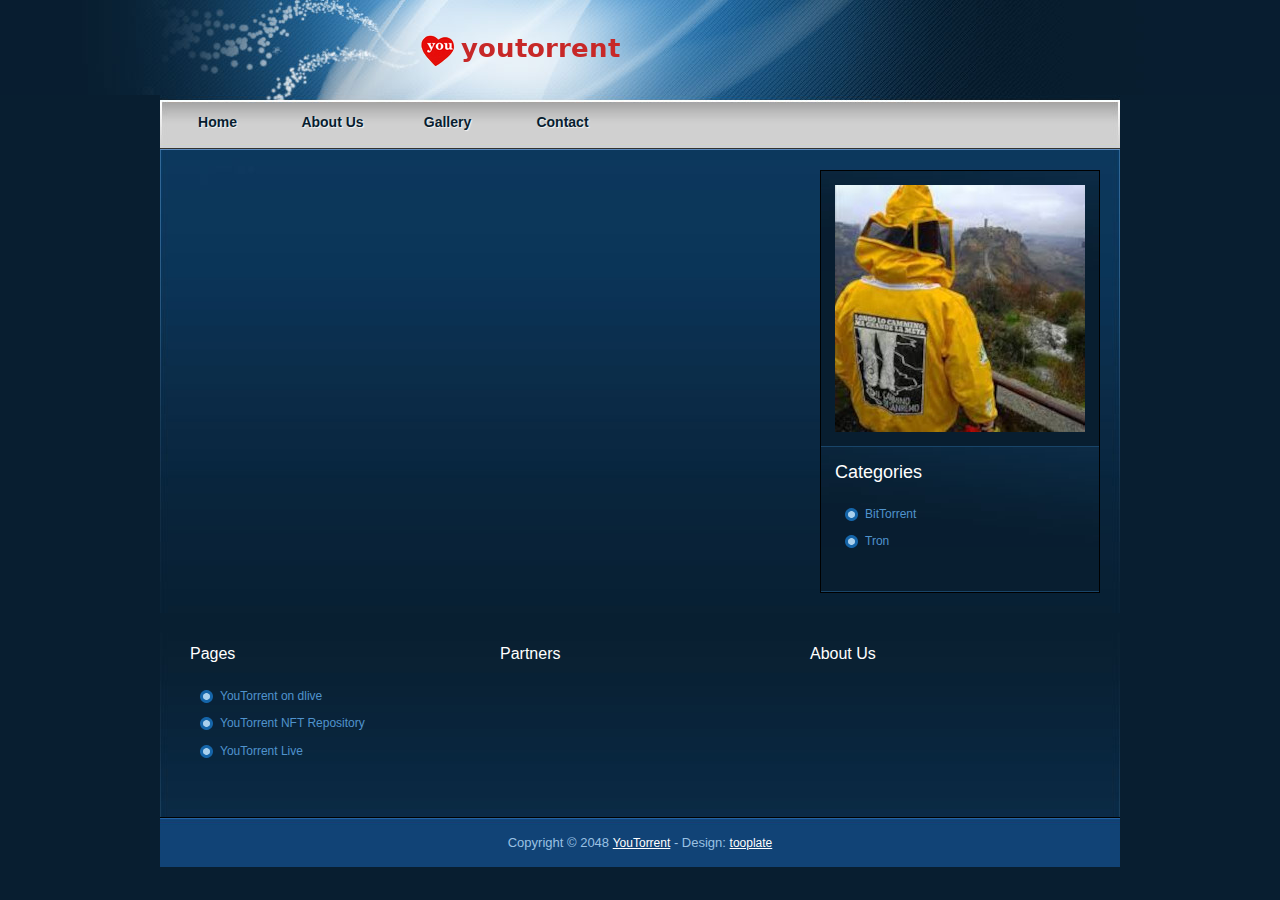
<file: blog_post.html>
<!DOCTYPE html PUBLIC "-//W3C//DTD XHTML 1.0 Transitional//EN" "http://www.w3.org/TR/xhtml1/DTD/xhtml1-transitional.dtd">
<html xmlns="http://www.w3.org/1999/xhtml">
<head>
<meta http-equiv="Content-Type" content="text/html; charset=utf-8" />
<title>Elegant Theme - Blog Post Page</title>
<meta name="keywords" content="" />
<meta name="description" content="" />
<!--
Template 2030 Elegant
http://www.tooplate.com/view/2030-elegant
-->
<link href="tooplate_style.css" rel="stylesheet" type="text/css" />

</head>
<body>

<div id="tooplate_wrapper">
	<div id="tooplate_header">
        <div id="site_title"><h1><a href="#">YouTorrent</a></h1></div>
    </div> <!-- end of forever header -->
    
    <div id="tooplate_menu">
        <ul>
            <li><a href="index.html">Home</a></li>
            <li><a href="about.html">About Us</a></li>
            <li><a href="gallery.html">Gallery</a></li>
            <li><a href="contact.html" class="last">Contact</a></li>
        </ul>    	
    </div> <!-- end of tooplate_menu -->
    
    <div id="tooplate_main">
  <!--  <div id="tooplate_content">

                <div class="post_box">
                	<div class="date_box">
                    	<div class="date">19<span>OCT 2048</span></div>
                        <div class="post_comment">13 Comments</div>
                    </div>
					
                    <div class="post_box_right">
                        <h2>Single Blog Post</h2>
                        <div class="post_meta"><a href="#">3D</a> \ <a href="#">Interactive</a></div>
                		<img src="images/tooplate_image_01.jpg" alt="Image 01" />
                        <p>Elegant is a free website template provided by Template Forever. Credits go to <a href="http://www.photovaco.com/" target="_blank">PhotoVaco.com</a> for photos, <a href="http://www.brusheezy.com/textures/2433-Dying-Ice" target="_blank">Dying Ice</a> for Texture, <a href="http://jwloh.deviantart.com/art/Aquaticus-Social-91014249" target="_blank">jwloh</a> for Aquaticus.Social social icons and <a href="http://nivo.dev7studios.com/" target="_blank">dev7studios.com</a> for Nivo Slider. You shall keep a credit link <a href="http://www.tooplate.com" target="_parent">Website Templates</a> on your websites.
                        </p>
                         <p><a href="http://www.tooplate.com" target="_parent">tooplate.com</a> provides a lot of high quality free Website templates for your personal or commercial websites. All templates are absolutely free to download, modify and apply for your websites without any restriction. All of them are W3C standard compliant XHTML/CSS layouts. Enjoy! Lorem ipsum dolor sit amet, consectetur adipiscing elit. <a href="#">Sed tempus egestas</a> diam quis dapibus. Quisque sed mauris velit, a congue lorem. Aliquam quis mi sed libero dapibus iaculis a et mi. Vestibulum posuere auctor orci et accumsan. Aliquam pellentesque dui eleifend velit eleifend et viverra nisi feugiat.</p>
					</div>
					
                    <div class="cleaner"></div>
                </div>
                <h3>Comments</h3>

			<div id="comment_section">
                	<ol class="comments first_level">
                        <li>
                            <div class="comment_box commentbox1">
                                    
                                <div class="gravatar">
                                    <img src="images/avator.png" alt="author" />
                                </div>
                                
                                <div class="comment_text">
                                    <div class="comment_author">Book<span class="date">June 5th, 2048</span><span class="time">1:08 pm</span></div>
                                    <p>Etiam dictum est et arcu viverra a hendrerit lorem elementum. Duis diam ligula, luctus sit amet pellentesque ut, luctus vel enim. Nullam eu sapien aliquet magna convallis posuere nec vitae leo. Duis euismod fringilla diam at facilisis.</p>
                                    <div class="btn_more float_r"><a href="#"><span>+</span> Reply</a></div>
                                </div>
                                <div class="cleaner"></div>
                            </div>  
                        </li>
                        
                        <li>
                            	<ol class="comments">
                                    <li>
                                        <div class="comment_box commentbox2">
                                        
                                        <div class="gravatar">
                                        <img src="images/avator.png" alt="author" />
                                        </div>
                                        <div class="comment_text">
                                        <div class="comment_author">Edward<span class="date">June 5th, 2048</span><span class="time">8:49 pm</span></div>
                                        <p>Pellentesque nulla libero, viverra eu porta eu, elementum congue elit. </p>
                                       	<div class="btn_more float_r"><a href="#"><span>+</span> Reply</a></div>
                                        </div>
                                        
                                        <div class="cleaner"></div>
                                        </div> 
                                    </li>
                                    
                                    <li>
                                        <ol class="comments">
                                            <li>
                                                <div class="comment_box commentbox1">
                                                
                                                    <div class="gravatar">
                                                        <img src="images/avator.png" alt="author" />
                                                    </div>
                                                    <div class="comment_text">
                                                        <div class="comment_author">Book<span class="date">June 5th, 2048</span><span class="time">4:29 pm</span></div>
                                                        <p>Fusce rutrum convallis tellus sit amet lacinia.</p>
                                                        <div class="btn_more float_r"><a href="#"><span>+</span> Reply</a></div>
                                                    </div>
                                                    
                                                    <div class="cleaner"></div>
                                                </div> 
                                            </li>
                                        </ol>
                        			</li>
                                </ol>
						</li>
                        
                        <li>
                            <div class="comment_box commentbox1">
                                     
                                <div class="gravatar">
                                    <img src="images/avator.png" alt="author" />
                                </div>
                                <div class="comment_text">
                                    <div class="comment_author">Justin<span class="date">June 7th, 2048</span><span class="time">9:02 am</span></div>
                                    <p>Donec dolor nunc, pellentesque ac gravida quis, ultrices in lectus. Aliquam auctor, massa a pretium placerat, arcu magna malesuada nisl, in placerat risus magna et neque. </p>
                                    <div class="btn_more float_r"><a href="#"><span>+</span> Reply</a></div>
                                </div>
                                
                                <div class="cleaner"></div>
                            </div>   
                        </li>
                        
                        <li>
                            <div class="comment_box commentbox1">
                                    
                                <div class="gravatar">
                                    <img src="images/avator.png" alt="author" />
                                </div>
                                <div class="comment_text">
                                    <div class="comment_author">Mike<span class="date">June 15th, 2048</span><span class="time">11:52 am</span></div>
                                    <p>Phasellus massa est, laoreet eu porttitor et, bibendum sed turpis. Vivamus id tempor dui. Donec adipiscing est quis mi egestas viverra.</p>
                                    <div class="btn_more float_r"><a href="#"><span>+</span> Reply</a></div>
                                </div>
                                
                                <div class="cleaner"></div>
                            </div>  
                        </li>
						
                    </ol>
                </div> 
                
                <div id="comment_form">
                    <h3>Leave your comment</h3>
                    
                    <form action="#" method="get"> 
                    
                        <div class="form_row"> 
                            <label>Name (* required)</label><br /> 
                            <input type="text" name="name" /> 
                        </div> 
                        
                        <div class="form_row"> 
                            <label>Email  (* required)</label><br /> 
                            <input type="text" name="name" /> 
                        </div> 
                        
                        <div class="form_row"> 
                            <label>Comment</label><br /> 
                            <textarea  name="comment" rows="" cols=""></textarea> 
                        </div> 
 
                        <input type="submit" name="Submit" value="Submit" class="submit_btn" /> 
                    </form> 
                    
                </div>
                
            <div class="cleaner"></div>
        </div> -->
        
        <div id="tooplate_sidebar">
        	<div class="sidbar_box">
		    	<a href="#"><img src="images/tooplate_250x250_ad.jpg" alt="250x250 ad" /></a>
			</div>
			
            <div class="sidbar_box">
		        <h4>Categories</h4>
                <ul class="tooplate_list">
                    <li><a href="index.html">BitTorrent</a></li>
                    <li><a href="index.html">Tron</a></li>
                   
                </ul>
			</div>
			
            <!--<div class="sidbar_box">
		        <h4>Recent comments</h4>
                <div class="recent_comment_box">
                    <a href="#">Maecenas vel ligula dolor</a>
                    <p>Curabitur pellentesque varius nibh, sit amet ultrices urna lobortis ac.</p>
                </div>
                
                <div class="recent_comment_box">
                    <a href="#">Aenean feugiat mattis </a>
                    <p>Donec pede justo, fringilla vel, aliquet nec, vulputate eget, arcu.</p>
                </div>
                
                <div class="recent_comment_box last_recent_comment_box">
                    <a href="#"> Lacus enim id lacinia in</a>
                    <p>Curabitur ullamcorper ultricies nisi.  Nam eget dui. Validate <a href="http://validator.w3.org/check?uri=referer" rel="nofollow"><strong>XHTML</strong></a> and <a href="http://jigsaw.w3.org/css-validator/check/referer" rel="nofollow"><strong>CSS</strong></a>.</p>
                </div>	
			</div> -->
			
            <div class="cleaner"></div>
        </div>
        
        <div class="cleaner"></div>
	</div> <!-- end of main -->
    
    <div id="tooplate_footer_wrapper">
        <div id="tooplate_footer">
            
            <div class="col_w280">
                <h5>Pages</h5>
                <ul class="tooplate_list">
                    <li><a href="https://dlive.tv/youtorrent" target="_blank">YouTorrent on dlive</a></li>
                    <li><a href="https://nft.on.btfs.io" target="_blank">YouTorrent NFT Repository</a></li>
                                        <li><a href="https://live.on.btfs.io" target="_blank">YouTorrent Live</a></li>
                </ul>
            </div>
            
            <div class="col_w280">
                <h5>Partners</h5>
                <ul class="tooplate_list">
                   
                </ul>
            </div>
            
            <div class="col_w280 last_col">
                <h5>About Us</h5>
                <p></p>
            </div>
        
            <div class="cleaner"></div>
        </div>
        
        <div id="tooplate_copyright">
		
            Copyright © 2048 <a href="#">YouTorrent</a> - Design: <a href="http://www.tooplate.com">tooplate</a>
			
        </div>
	</div>
</div> <!-- end of wrapper -->

</body>
</html>
</file>
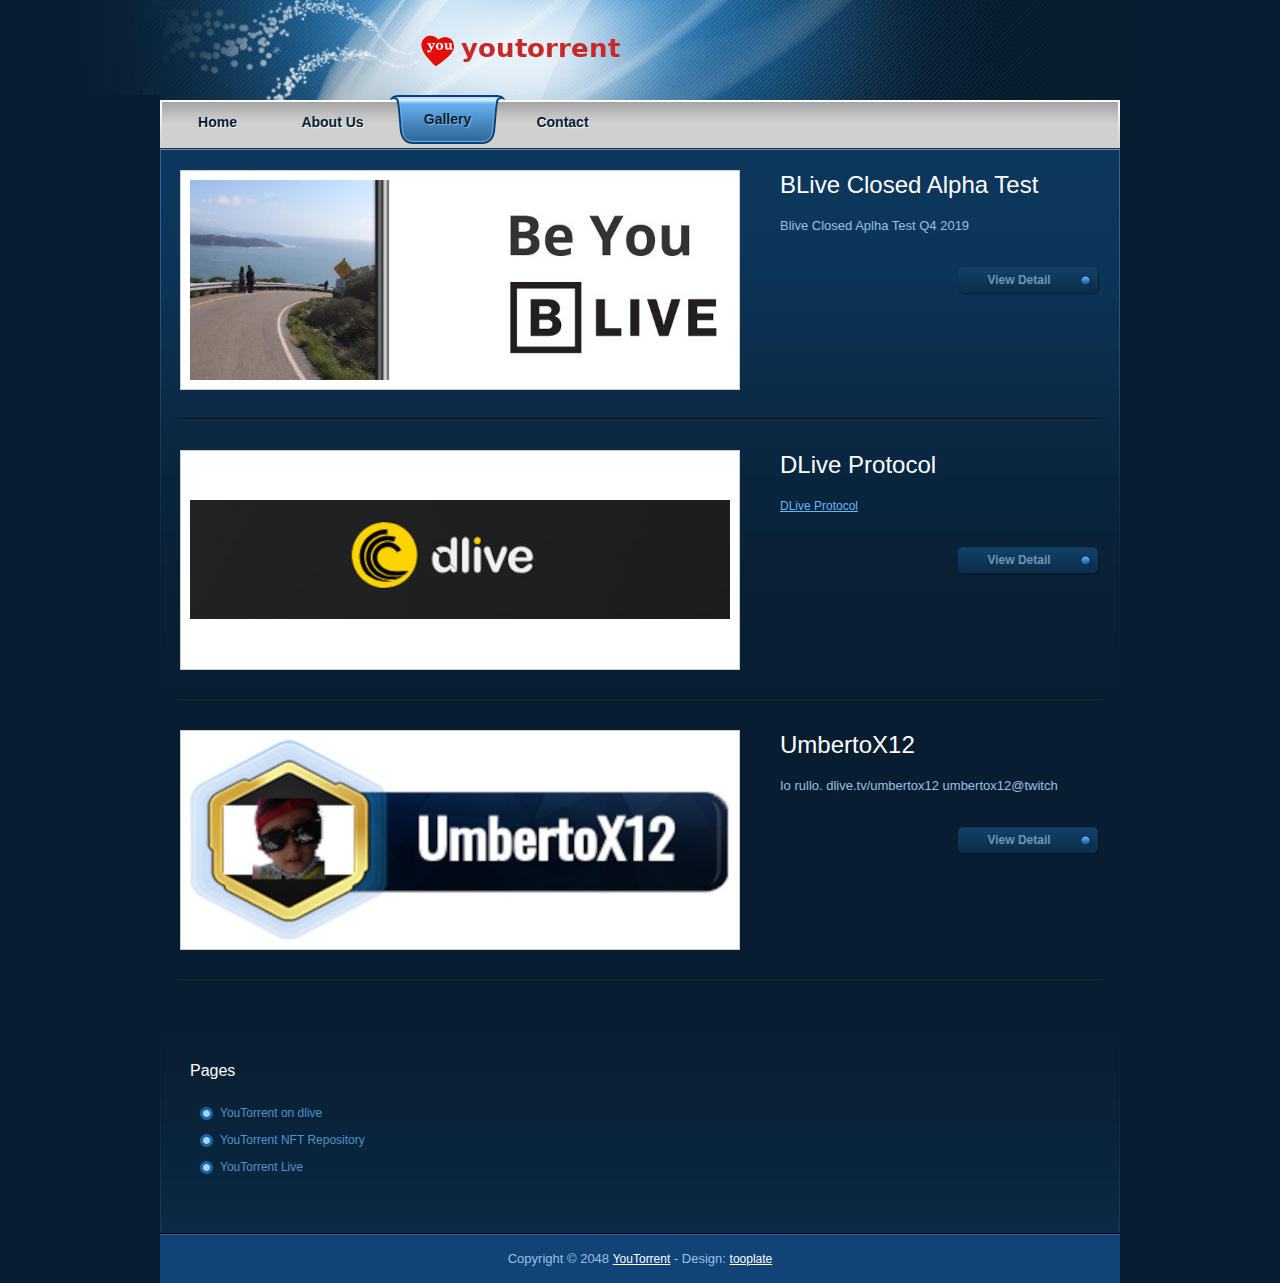
<file: gallery.html>
<!DOCTYPE html PUBLIC "-//W3C//DTD XHTML 1.0 Transitional//EN" "http://www.w3.org/TR/xhtml1/DTD/xhtml1-transitional.dtd">
<html xmlns="http://www.w3.org/1999/xhtml">
<head>
<meta http-equiv="Content-Type" content="text/html; charset=utf-8" />
<title>YouTorrent - Gallery Page</title>
<meta name="keywords" content="" />
<meta name="description" content="" />
<!--
Template 2030 Elegant
http://www.tooplate.com/view/2030-elegant
-->
<link href="tooplate_style.css" rel="stylesheet" type="text/css" />

<link rel="stylesheet" type="text/css" href="css/jquery.lightbox-0.5.css" />    
    
<!-- Arquivos utilizados pelo jQuery lightBox plugin -->
<script type="text/javascript" src="js/jquery.js"></script>
<script type="text/javascript" src="js/jquery.lightbox-0.5.js"></script>
<link rel="stylesheet" type="text/css" href="css/jquery.lightbox-0.5.css" media="screen" />
<!-- / fim dos arquivos utilizados pelo jQuery lightBox plugin -->

<!-- Ativando o jQuery lightBox plugin -->
<script type="text/javascript">
$(function() {
    $('.lightbox').lightBox();
});
</script>

</head>
<body>

<div id="tooplate_wrapper">
	<div id="tooplate_header">
        <div id="site_title"><h1><a href="#">YouTorrent</a></h1></div>
    </div> <!-- end of forever header -->
    
    <div id="tooplate_menu">
        <ul>
            <li><a href="index.html">Home</a></li>
            <li><a href="about.html">About Us</a></li>
            <li><a href="gallery.html" class="current">Gallery</a></li>
            <li><a href="contact.html">Contact</a></li>
        </ul>    	
    </div> <!-- end of tooplate_menu -->
    
    <div id="tooplate_main">
                                
           	<div id="gallery">
                <div class="gallery_box">
                    <a class="lightbox" href="images/gallery/image_01_l.jpg" title="BLive Closed Alpha Test Q4 2019">
                    <img src="images/gallery/image_01_s.jpg" alt="Image 01" />
                    </a>
                    <h3>BLive Closed Alpha Test</h3>
                    <p>Blive Closed Aplha Test Q4 2019</p>
                    <a href="#" class="more float_r">View Detail</a>
                    <div class="cleaner"></div>
                </div>
                <div class="gallery_box">
                  <a class="lightbox" href="images/gallery/image_05_l.jpg" title="DLive Protocol."><img src="images/gallery/image_05_s.jpg" alt="Image 02" /></a>
                  <h3>DLive Protocol</h3>
                    <p><a href="https://dlive.org" target="_blank">DLive Protocol</a></p>
                    <a href="#" class="more float_r">View Detail</a>
                    <div class="cleaner"></div>
             	</div>

                <div class="gallery_box">
                  <a class="lightbox" href="images/gallery/image_04_l.jpg" title="Io rullo."><img src="images/gallery/image_04_s.jpg" alt="Image 02" /></a>
                  <h3>UmbertoX12</h3>
                    <p>Io rullo. dlive.tv/umbertox12 umbertox12@twitch</p>
                    <a href="#" class="more float_r">View Detail</a>
                    <div class="cleaner"></div>
             	</div>
								<!--
              	<div class="gallery_box">
                    <a class="lightbox" href="images/gallery/image_03_l.jpg" title="Morbi ullamcorper odio eget lectus dapibus pretium."><img src="images/gallery/image_03_s.jpg" alt="Image 03" />
                  </a>
                    <h3>Donec fermentum dapibus</h3>
                    <p>Sed sagittis erat tellus, vitae rhoncus metus. Duis feugiat risus vel tellus fringilla et mollis urna tristique. Integer purus eros, dictum id vehicula eu, sodales nec est egestas porta mauris leo. Vestibulum nec euismod mauris. Phasellus sed turpis diam.</p>
                     <a href="#" class="more float_r">View Detail</a>
                    <div class="cleaner"></div>
             	</div>
				
              	<div class="gallery_box last_box">
                    <a class="lightbox" href="images/gallery/image_02_l.jpg" title="Integer sit amet odio ante, non euismod nibh."><img src="images/gallery/image_02_s.jpg" alt="Image 04" />
                	</a>
                    <h3>Etiam dictum est et arcu</h3>
                    <p> Pellentesque nulla libero, viverra eu porta eu, elementum congue elit. Maecenas bibendum mattis odio sit amet aliquet.  In a leo eget nulla ornare adipiscing eget ac tellus. In hac habitasse platea dictumst. Quisque quis turpis risus.</p>
                     <a href="#" class="more float_r">View Detail</a>
                    <div class="cleaner"></div>
             	</div>
				-->
                <div class="cleaner"></div>
      		</div>
        
        <div class="cleaner"></div>
	</div> <!-- end of main -->
    
    <div id="tooplate_footer_wrapper">
        <div id="tooplate_footer">
            
            <div class="col_w280">
                <h5>Pages</h5>
                <ul class="tooplate_list">
                    <li><a href="https://dlive.tv/youtorrent" target="_blank">YouTorrent on dlive</a></li>
                    <li><a href="https://nft.on.btfs.io" target="_blank">YouTorrent NFT Repository</a></li>
                                        <li><a href="https://live.on.btfs.io" target="_blank">YouTorrent Live</a></li>
                   
                </ul>
            </div>
            
            <div class="col_w280">
               
            </div>
            
            <div class="col_w280 last_col">
            </div>
        
            <div class="cleaner"></div>
        </div>
        
        <div id="tooplate_copyright">
		
            Copyright © 2048 <a href="#">YouTorrent</a> - Design: <a href="http://www.tooplate.com">tooplate</a>
			
        </div>
	</div>
</div> <!-- end of wrapper -->

</body>
</html>
</file>
<file: tooplate_style.css>
/*
Credit: http://www.tooplate.com
*/

body {
	margin: 0;
	padding: 0;
	color: #9ac1e3;
	font-family: Tahoma, Geneva, sans-serif;
	font-size: 13px;
	line-height: 1.7em; 
	background-color: #081e30;
	background-image: url(images/tooplate_body.jpg);
	background-repeat: no-repeat;
	background-position: top center
}

a, a:link, a:visited { 
	color: #6eb5ff; 
	font-weight: normal; 
	text-decoration: underline; 
	font-size: 12px; 
}

a:hover { 
	text-decoration: none; 
}

a.more { 
	display: block; 
	width: 122px; 
	height: 26px; 
	padding: 2px 20px 0 0; 
	font-size: 12px; 
	text-align: center; 
	text-decoration: none; 
	font-weight: bold; 
	background: url(images/continue.png) no-repeat top center; 
	color: #7095b5; 
}

a.more:hover { 
	color: #fff; 
	text-shadow: 1px 1px 1px #000; 
}

p { 
	margin: 0 0 10px 0; 
	padding: 0; 
}

img { 
	border: none; 
}

blockquote { 
	font-style: italic; 
	margin: 0 0 0 10px;
}

cite { 
	font-weight: bold; 
	color:#3d8e7d; 
}

cite span { 
	color: #3d8e7d; 
}

em { 
	color: #000; 
}

h1, h2, h3, h4, h5, h6 { color: #fff; font-weight: normal; }
h1 { font-size: 34px; margin: 0 0 20px; padding: 5px 0 }
h2 { font-size: 28px; margin: 0 0 15px; padding: 5px 0; }
h3 { font-size: 24px; margin: 0 0 15px; padding: 0; }
h4 { font-size: 18px; margin: 0 0 15px; padding: 0; }
h5 { font-size: 16px; margin: 0 0 10px; padding: 0;  }
h6 { font-size: 14px; margin: 0 0 5px; padding: 0; }

.cleaner { clear: both }
.h10 { height: 10px }
.h20 { height: 20px }
.h30 { height: 30px }
.h40 { height: 40px }
.h50 { height: 50px }
.h60 { height: 60px }

.float_l { float: left }
.float_r { float: right }

.image_wrapper { 
	display: inline-block; 
	border: 1px solid #000; 
	padding: 3px; 
	background: none; 
	margin-bottom: 5px; 
}

.image_fl { 
	float: left; 
	margin: 3px 30px 0 0; 
}

.image_fr { 
	float: right; 
	margin: 3px 0 0 30px; 
}

.tooplate_list { 
	margin: 20px 0 20px 10px; 
	padding: 0; 
	list-style: none; 
}

.tooplate_list li { 
	color:#5093cd; 
	margin: 0; 
	padding: 0 0 5px 20px; 
	background: url(images/tooplate_list.png) no-repeat scroll 0 5px;  
}

.tooplate_list li a { 
	color: #5093cd; 
	font-weight: normal; 
	font-size: 12px; 
	text-decoration: none; 
}
	
.tooplate_list li a:hover {
 	color: #fff; 
}

#tooplate_wrapper { 
	margin: 0 auto; 
	width: 960px; 
	padding: 0 10px;  
}

#tooplate_header { 
	width: 960px; 
	height: 95px; 
	background: url(images/tooplate_header.jpg) top center no-repeat; 
}

#site_title { 
	float: left; 
	display: block; 
}

#site_title h1 { 
	margin: 0; 
	padding: 30px 0 0 260px; 
}

#site_title h1 a { 
	display: block; 
	width: 200px; 
	height: 42px; 
	color: #fff; 
	text-indent: -10000px; 
	background: url(images/tooplate_logo.png) no-repeat top left; 
}

/* menu */

#tooplate_menu { 
	clear: both; 
	width: 960px; 
	height: 55px; 
	background: url(images/tooplate_menu.jpg); 
}

#tooplate_menu ul { 
	margin: 0; 
	padding: 0; 
	list-style: none; 
}

#tooplate_menu ul li { 
	padding: 0; 
	margin: 0; 
	display: inline; 
}

#tooplate_menu ul li a {
	float: left;
	display: block;
	width: 115px;
	line-height: 55px;
	font-size: 14px;
	color: #081e30;	
	text-align: center;
	text-decoration: none;
	font-weight: 700;
	outline: none;
	text-shadow: 1px 1px 1px #f5f5f5;
}

#tooplate_menu ul li a:hover, #tooplate_menu ul .current {
	line-height: 49px;
	text-shadow: 1px 1px 1px #86bce9;
	background: url(images/tooplate_menu_hover.png) top center no-repeat
}
/* end of menu */

#tooplate_main {
	clear: both;
	width: 920px;
	padding: 20px;
	background: url(images/tooplate_main.jpg) top center no-repeat
}

#tooplate_content {
	float: left;
	width: 600px;	
}

#homepage_slider {
	width: 580px;
	height: 300px;
	padding: 10px;
	background: #081e30;
	margin-bottom: 30px; 
	overflow: hidden
}

.post_box { 
	margin-bottom: 40px; 
	padding-bottom: 40px; 
	border-bottom: 1px solid #164a79; 
}

.post_box_last { 
	padding-bottom: 0; 
	margin-bottom: 0; 
	border-bottom: none; 
}

.post_box .date_box { 
	float: left; 
	text-align: center; 
	width: 115px; 
	height: 115px; 
	background: url(images/tooplate_date.png) no-repeat top left; 
}

.date { 
	padding: 20px 0 0 0; 
	font-size: 60px; 
	color: #fff; 
	margin-bottom: 10px; 
}

.date span { 
	display: block; 
	clear: both; 
	margin-top: 10px; 
	font-size: 14px; 
}

.post_comment { 
	color: #081e30; 
	font-weight: bold; 
}

.post_box_right { 
	float: right; 
	width: 450px; 
}

.post_box_right img {
	width: 450px;
	height: 180px;
	margin-bottom: 10px;
}

.post_box h2 {
	margin: 0;
	padding: 10px 0 10px 0;
	line-height: 30px;
}

.post_box .post_meta {
	padding: 5px;
	margin-bottom: 20px;
	background: #051624;
}

.post_box p {
	text-align: justify;
	margin-bottom: 20px;
}

#comment_section {
	clear: both;
	margin-bottom: 60px;
	width: 578px;
}

.first_level {
	margin: 0; padding: 0;
}

.comments {
	list-style: none; 
}

.comments li { 
	margin-bottom: 10px; 
	list-style:none; 
}

.comments li .commentbox1 { 
	border: 1px solid #000;  
	background: #021321; 
}

.comments li .commentbox2 {
	border: 1px solid #021321;  
	background: #072238; 
}

.comments li .comment_box { 
	clear: both; 
	width:100%; 
	padding: 15px;  
}

.comment_box .gravatar { 
	float: left; 
	width: 50px; 
	border: 1px solid #3c3735; 
	margin-right: 15px; 
	background: #3c3735; 
}

.comment_box .gravatar img { 
	margin: 0; 
	width: 50px; 
	height: 50px; 
}

.comment_box .comment_text { 
	margin: 0 0 0 65px; 
}

.comment_box .comment_text p { 
	margin: 0; 
}

.comment_text .comment_author { 
	font-size: 14px; 
	color: #fff; 
	margin-bottom: 10px; 
}

.comment_text .date { 
	font-size: 12px; 
	font-weight: normal; 
	color: #9b8e79; 
	padding-left: 10px; 
}

.comment_text .time { 
	font-size: 12px; 
	font-weight: normal; 
	color: #9b8e79; 
	padding-left: 10px; 
}

.comment_text .reply a { 
	display: block; 
	clear: both; 
	float: right; 
	padding: 1px 10px; 
	height: 24px; 
	text-align: center; 
	background: #3694ab; 
	border: 1px solid #fff; 
	color: #fff; 
} 

#comment_form {
	clear: both;
}

#comment_form h3 {
	font-size: 20px;
	border-bottom: 1px dotted #666;
	margin-bottom: 10px;
	padding-bottom: 10px;
}

#comment_form form {
	padding: 20px;
	background: #021321;
	border: 1px solid #000;
}

#comment_form form label { 
	color: #fff; 
}

#comment_form textarea {
	background: #072238 none repeat fixed 0 0;
	border: 1px solid #000;
	display:block;
	height:150px;
	color: #fff;	
	margin-top: 5px;
	padding: 5px;
	width: 540px;
	font-family: Verdana,Geneva,sans-serif;
    font-size: 12px;
}

#comment_form .form_row {
	width: 100%;
	margin-bottom: 15px;
}

#comment_form form input {
	margin-top: 5px;
	padding: 5px;
	width: 200px;
	color: #fff;
	background:#072238 none repeat fixed 0 0;
	border: 1px solid #000;
	font-family: Verdana,Geneva,sans-serif;
    font-size: 12px;
}

#comment_form .submit_btn {
	width: 90px;
	font-weight: bold;
	color: #FFF;
	cursor: pointer;
}

#gallery { 
	margin: 0; 
	padding: 0; 
}

#gallery .gallery_box { 
	clear: both; 
	margin-bottom: 30px; 
	padding-bottom: 30px; 
	background: url(images/tooplate_divider.jpg) bottom repeat-x; 
}

#gallery .gallery_box img { 
	float: left; 
	width: 540px; 
	height: 200px; 
	border: 1px solid #ccc; 
	padding: 9px; 
	margin-right: 40px; 
	background: #fff; 
}

#gallery h3 { 
	line-height: 30px; 
}

#gallery p { 
	margin-bottom: 30px; 
}

#gallery .last_box { 
	margin-bottom: 0; 
	padding-bottom: 0; 
	background: none; 
}

#tooplate_sidebar {
	float: right;
	width: 278px;
	border: 1px solid #000;
	background: #081e30
}

.sidbar_box {
	padding: 14px;
	border-bottom: 1px solid #194569;
	background: url(images/tooplate_sidebar_box.jpg) top no-repeat
}

.recent_comment_box { 
	padding: 0 0 15px; 
	margin: 0 0 15px; 
	border-bottom: 1px dashed #433d3a; 
}

.recent_comment_box a { 
	color: #6eb5ff; 
	font-weight: bold; 
}

.last_recent_comment_box { 
	margin: 0; 
	padding: 0; 
	border: none; 
}

#contact_form { 
	padding: 0; 
	width: 400px; 
}

#contact_form form { 
	margin: 0px; 
	padding: 0px; 
}

#contact_form form .input_field { 
	width: 280px; 
	color: #fff; 
	padding: 5px; 
	border: 1px solid #102a61;  
	background: #021321; 
	font-family: Verdana,Geneva,sans-serif;
	font-size: 12px;
	margin-top: 5px;
}

#contact_form form label { 
	display: block; 
	width: 100px; 
	margin-right: 10px; 
	font-size: 14px; 
	color: #fff; 
}

#contact_form form textarea { 
	width: 388px; 
	height: 200px; 
	padding: 5px; 
	color: #fff; 
	border: 1px solid #102a61;  
	background: #021321;
	font-family: Verdana,Geneva,sans-serif;
	font-size: 12px;
	margin-top: 5px; 
}

#contact_form form .submit_btn { 
	margin: 5px 0px;
	padding: 5px 14px; 
	text-decoration: none; 
	border: 1px solid #102a61;  
	background: #021321; 
	font-size: 14px;  
	color: #fff;
}

#tooplate_footer_wrapper {
	clear: both;
	width: 960px;
	background: url(images/tooplate_divider.jpg) repeat-x top
}

#tooplate_footer {
	clear: both;
	width: 900px;
	padding: 30px; 
	background: url(images/tooplate_footer.jpg) bottom center no-repeat
}

#tooplate_footer .col_w280 {
	float: left;
	width: 280px;
	margin-right: 30px;
}

#tooplate_footer .last_col { 
	margin: 0; 
}

#tooplate_copyright {
	clear: both;
	width: 960px;
	height: 35px;
	padding: 15px 0 0;
	text-align: center;
	background: url(images/tooplate_copyright.jpg) no-repeat top
}

#tooplate_copyright a { 
	color: #fff; 
}
</file>
